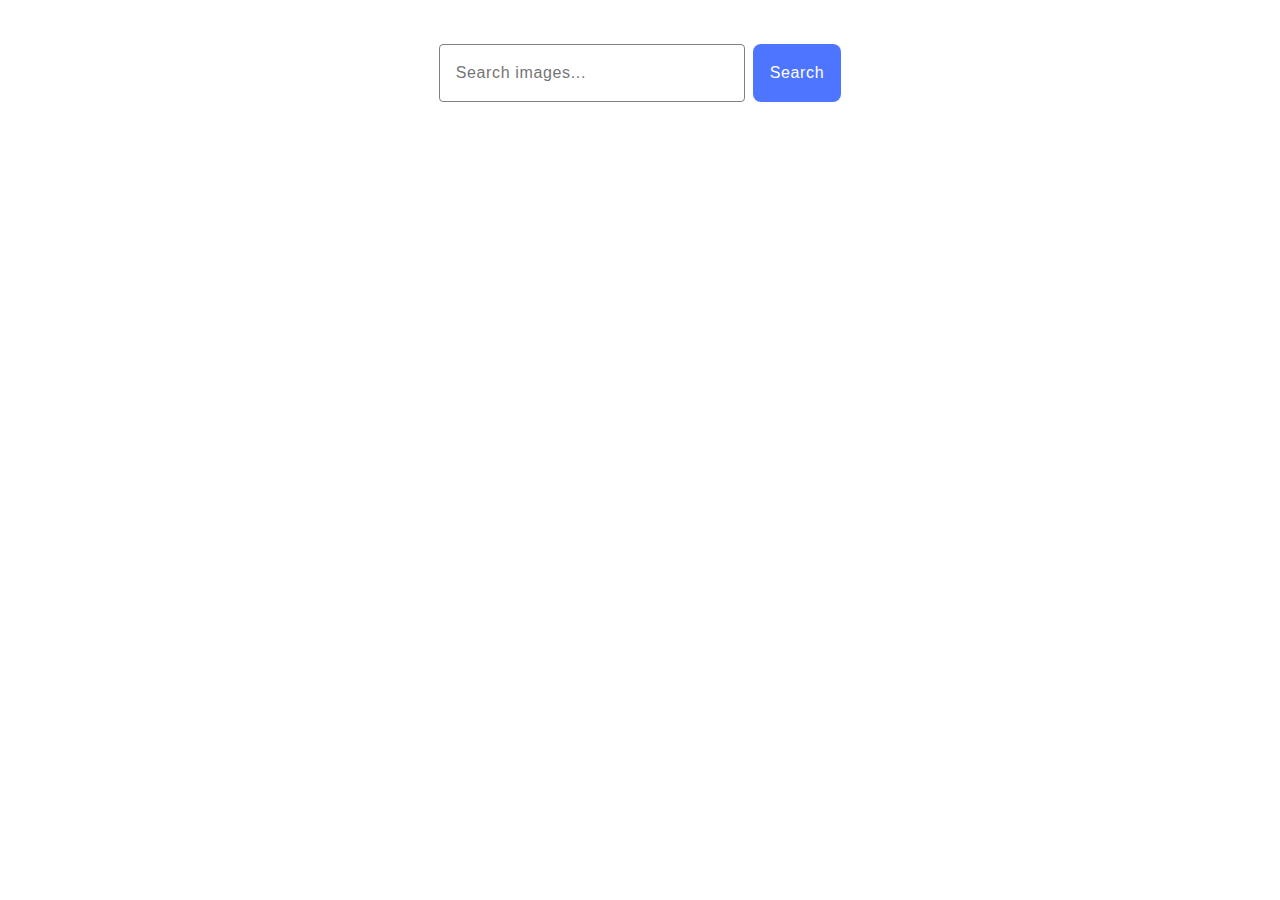
<file: src/index.html>
<!DOCTYPE html>
<html lang="en">
  <head>
    <meta charset="UTF-8" />
    <link rel="icon" type="image/svg+xml" href="/favicon.svg" />
    <meta name="viewport" content="width=device-width, initial-scale=1.0" />
    <title>Vanilla App Template</title>
    <link rel="preconnect" href="https://fonts.googleapis.com" />
    <link rel="preconnect" href="https://fonts.gstatic.com" crossorigin />
    <link
      href="https://fonts.googleapis.com/css2?family=Montserrat:ital,wght@0,100..900;1,100..900&display=swap"
      rel="stylesheet"
    />
    <link rel="stylesheet" href="./css/styles.css" />
  </head>
  <body>
    <div class="box">
      <form class="form form_js">
        <input
          class="form__input"
          type="text"
          name="input"
          placeholder="Search images..."
          required
        />
        <button class="form__button" type="submit" name="search">Search</button>
      </form>
      <span id="loader"></span>
      <ul id="list-js" class="list"></ul>
    </div>
    <script type="module" src="./main.js"></script>
    <script type="module" src="./js/render-functions.js"></script>
  </body>
</html>
</file>
<file: src/css/styles.css>
/**
  |============================
  | include css partials with
  | default @import url()
  |============================
*/
@import url('./reset.css');

:root {
  font-family: 'Montserrat', sans-serif;
  font-size: 16px;
  line-height: 24px;
  font-weight: 400;
  color: #242424;
  background-color: rgba(255, 255, 255, 0.87);
  font-synthesis: none;
  text-rendering: optimizeLegibility;
  -webkit-font-smoothing: antialiased;
  -moz-osx-font-smoothing: grayscale;
  -webkit-text-size-adjust: 100%;
}

.box {
  display: flex;
  align-items: center;
  justify-content: center;
  flex-direction: column;
  max-width: 1128px;
  margin: 0 auto;
}
.form {
  display: flex;
  gap: 8px;
  padding: 36px 0;
  margin: 0 auto;
}
.form__input {
  display: flex;
  align-items: flex-start;
  justify-content: flex-start;
  flex-direction: row;
  width: 272px;
  height: 40px;
  padding: 8px 16px;
  border-radius: 4px;
  background: #fff;
  outline: 0px;
  border: 1px solid #808080;
  font-weight: 400;
  font-size: 16px;
  line-height: 1.5;
  letter-spacing: 0.04em;
  color: #808080;
}
.form__button {
  display: flex;
  align-items: center;
  justify-content: center;
  flex-direction: row;
  padding: 8px 16px;
  border-radius: 8px;
  background: #4e75ff;
  outline: 0px;
  border: 1px solid transparent;
  font-weight: 500;
  font-size: 16px;
  line-height: 1.5;
  letter-spacing: 0.04em;
  color: #fff;
}
.form__button-active {
  opacity: 0.5;
}
.load {
}
.load p {
  font-weight: 400;
  font-size: 16px;
  line-height: 1.5;
  letter-spacing: 0.04em;
  color: #2e2f42;
}
/* ========================================================================================================================================= */
.list {
  display: flex;
  align-items: center;
  justify-content: center;
  flex-wrap: wrap;
  gap: 24px;
}
.gallery {
}
.list__item {
}
.list__img {
  width: 360px;
  height: 200px;
}
.item__list {
  display: flex;
  justify-content: space-around;
  padding: 4px 0;
}
.item__list-item {
  display: flex;
  flex-direction: column;
  align-items: center;
}
.item__list-title {
  font-family: inherit;
  font-weight: 600;
  font-size: 12px;
  line-height: 1.33333;
  letter-spacing: 0.04em;
  color: #2e2f42;
}
.item__list-text {
  font-family: inherit;
  font-weight: 400;
  font-size: 12px;
  line-height: 2;
  letter-spacing: 0.04em;
  color: #2e2f42;
}
/* ========================================================================================================================================= */
.loader {
  position: relative;
  width: 100px;
  height: 100px;
}

.loader:before,
.loader:after {
  content: '';
  border-radius: 50%;
  position: absolute;
  inset: 0;
  box-shadow: 0 0 10px 2px rgba(0, 0, 0, 0.3) inset;
}
.loader:after {
  box-shadow: 0 2px 0 #ff3d00 inset;
  animation: rotate 2s linear infinite;
}

@keyframes rotate {
  0% {
    transform: rotate(0);
  }
  100% {
    transform: rotate(360deg);
  }
}
</file>
